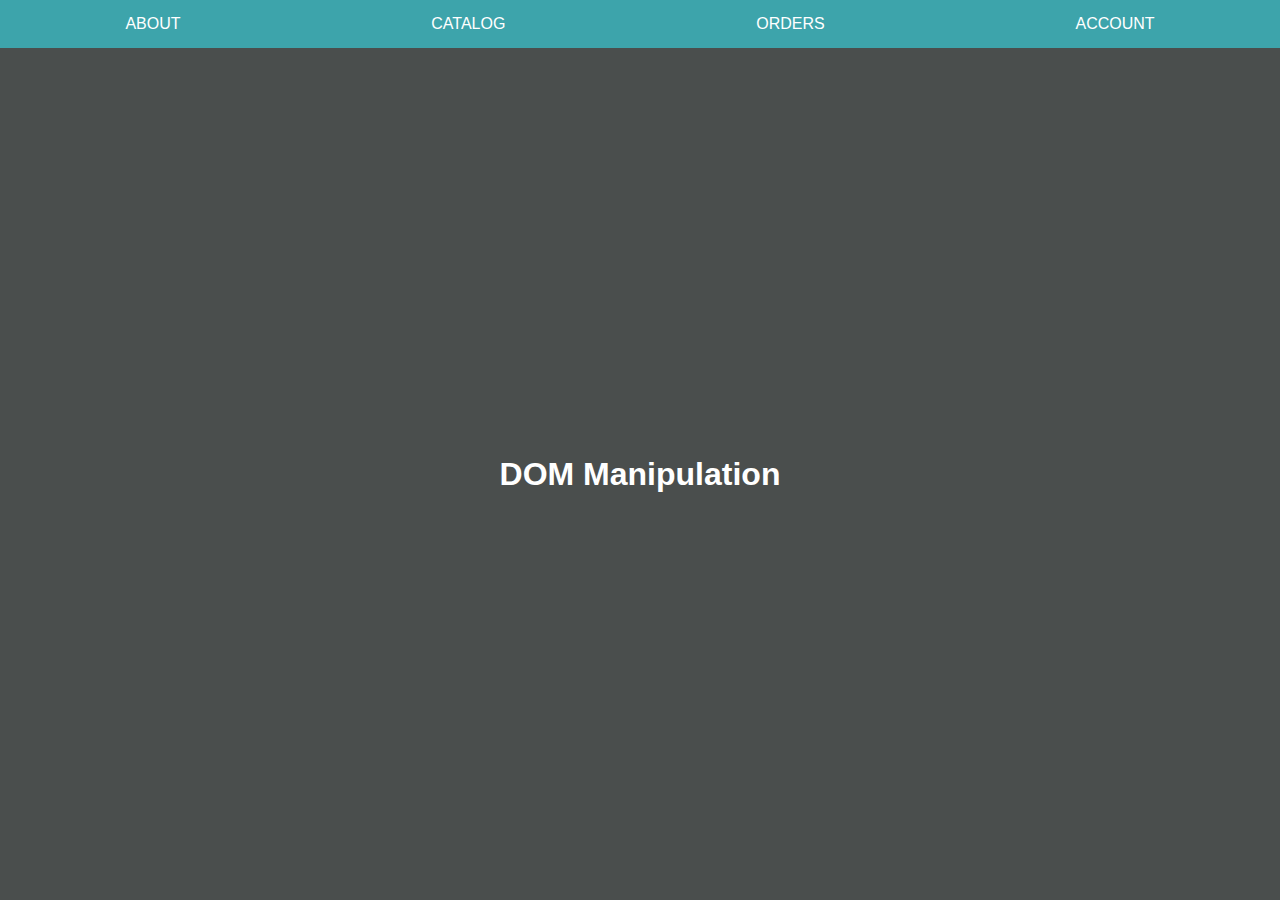
<file: index.html>
<!DOCTYPE html>
<html>
  <head>
    <title>ALAB DOM Manipulation</title>
    <link rel="stylesheet" href="styles.css" />
    <meta charset="UTF-8" />
  </head>

  <body>
    <header>
      <nav id="top-menu"></nav>
    </header>
    <main>
    </main>      
    <script src="main.js"></script>
  </body>
</html>



<!--This is code for part two-->
<!--
import "./styles.css";
// this is part one
// Menu data structure
var menuLinks = [
  { text: "about", href: "/about" },
  { text: "catalog", href: "/catalog" },
  { text: "orders", href: "/orders" },
  { text: "account", href: "/account" },
];

// part 1
const mainEl = document.querySelector("main");
mainEl.style.backgroundColor = "var(--main-bg)";

mainEl.innerHTML = `<h1>DOM Manipulation</h1>`;
mainEl.classList.add("flex-ctr");

/// part 2 Creating a Menu Bar

const topMenuEl = document.getElementById("top-menu");
topMenuEl.style.height = "100%";
topMenuEl.style.backgroundColor = "var(--sub-menu-bg)";
topMenuEl.classList.add("flex-around");

// Part 3: Adding Menu Buttons

// iterating through
for (let i = 0; i < menuLinks.length; i++) {
  const aMenu = document.createElement("a");
  aMenu.setAttribute("herf", menuLinks[i].href);
  aMenu.innerHTML = menuLinks[i].text;
  topMenuEl.appendChild(aMenu);
}
console.log(menuLinks);



-->
</file>
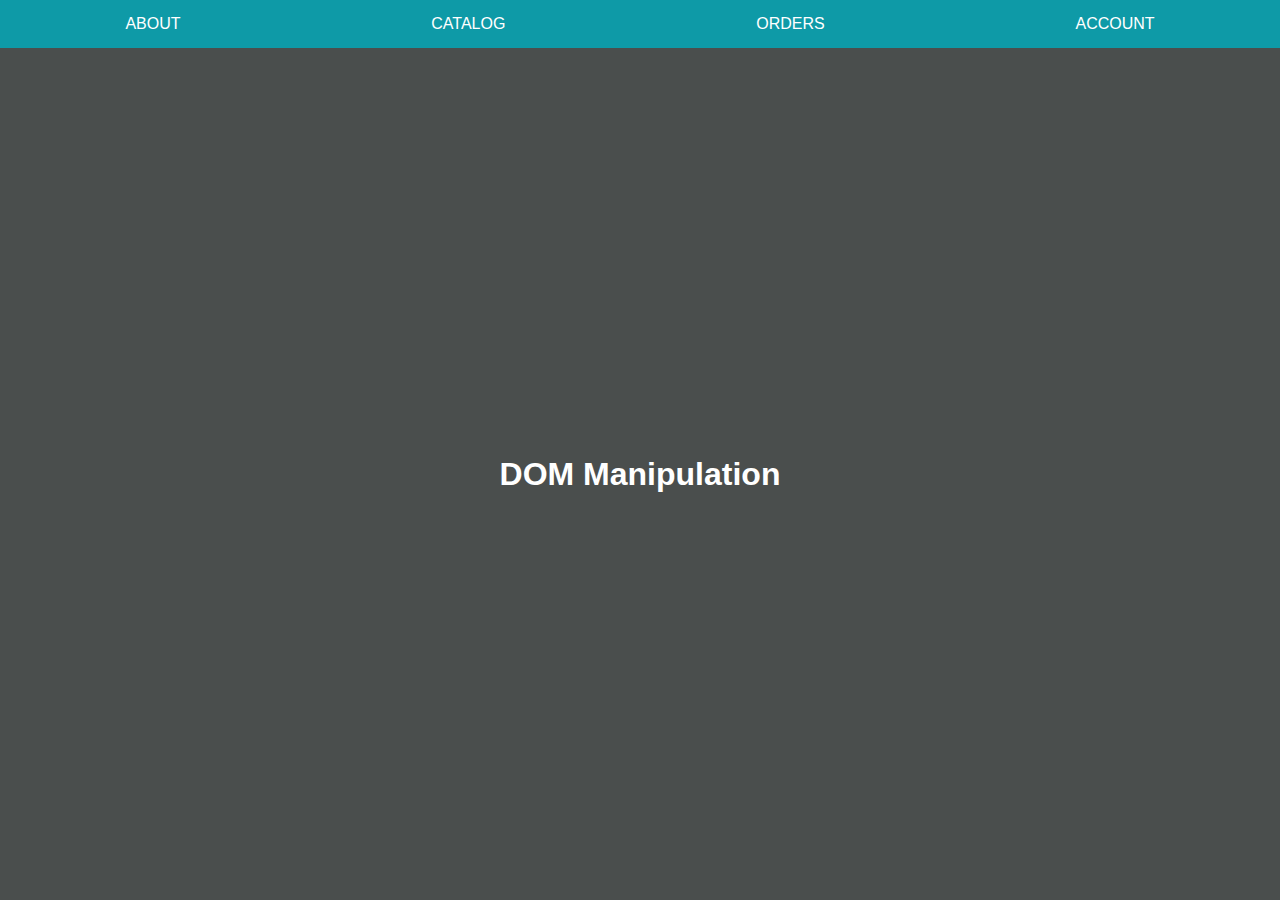
<file: indexparttwo.html>
<!DOCTYPE html>
<html>
  <head>
    <title>ALAB DOM Manipulation</title>
    <link rel="stylesheet" href="styles.css" />
    <meta charset="UTF-8" />
  </head>

  <body>
    <header>
        <nav id="top-menu"></nav>
        <!-- Add the <nav> element below -->
        <nav id="sub-menu"></nav>
    </header>
    <main>
    </main>      
    <script src="mainparttwo.js"></script>

  </body>
</html>
</file>
<file: styles.css>
* {
    box-sizing: border-box;
  }

  /* CSS Custom Properties */
  :root {
    --main-bg: #4a4e4d;
    --top-menu-bg: #0e9aa7;
    --sub-menu-bg: #3da4ab;
  }
  
  body {
    font-family: Tahoma, Geneva, sans-serif;
    height: 100vh;
    margin: 0;
    display: grid;
    grid-template-rows: 3rem auto;
    color: white;
  }
  
  .flex-ctr {
    display: flex;
    justify-content: center;
    align-items: center;
  }
  
  .flex-around {
    display: flex;
    justify-content: space-around;
    align-items: center;
  }
  
  nav a {
    line-height: 3rem;
    padding: 0 1rem;
    text-transform: uppercase;
    text-decoration: none;
    color: white;
  }
  
  #top-menu a:hover {
    background-color: var(--sub-menu-bg);
  }
  
  /* this css style is for part two */

  header, #top-menu {
    position: relative;
  }
  #top-menu {
    z-index: 20;
  }
  #sub-menu {
    width: 100%;
    z-index: 10;
    transition: top 0.5s ease-out;
  }
  #sub-menu a:hover {
    background-color: var(--top-menu-bg);
  }
  nav a.active {
    background-color: var(--sub-menu-bg);
    color: var(--main-bg);
  }
</file>
